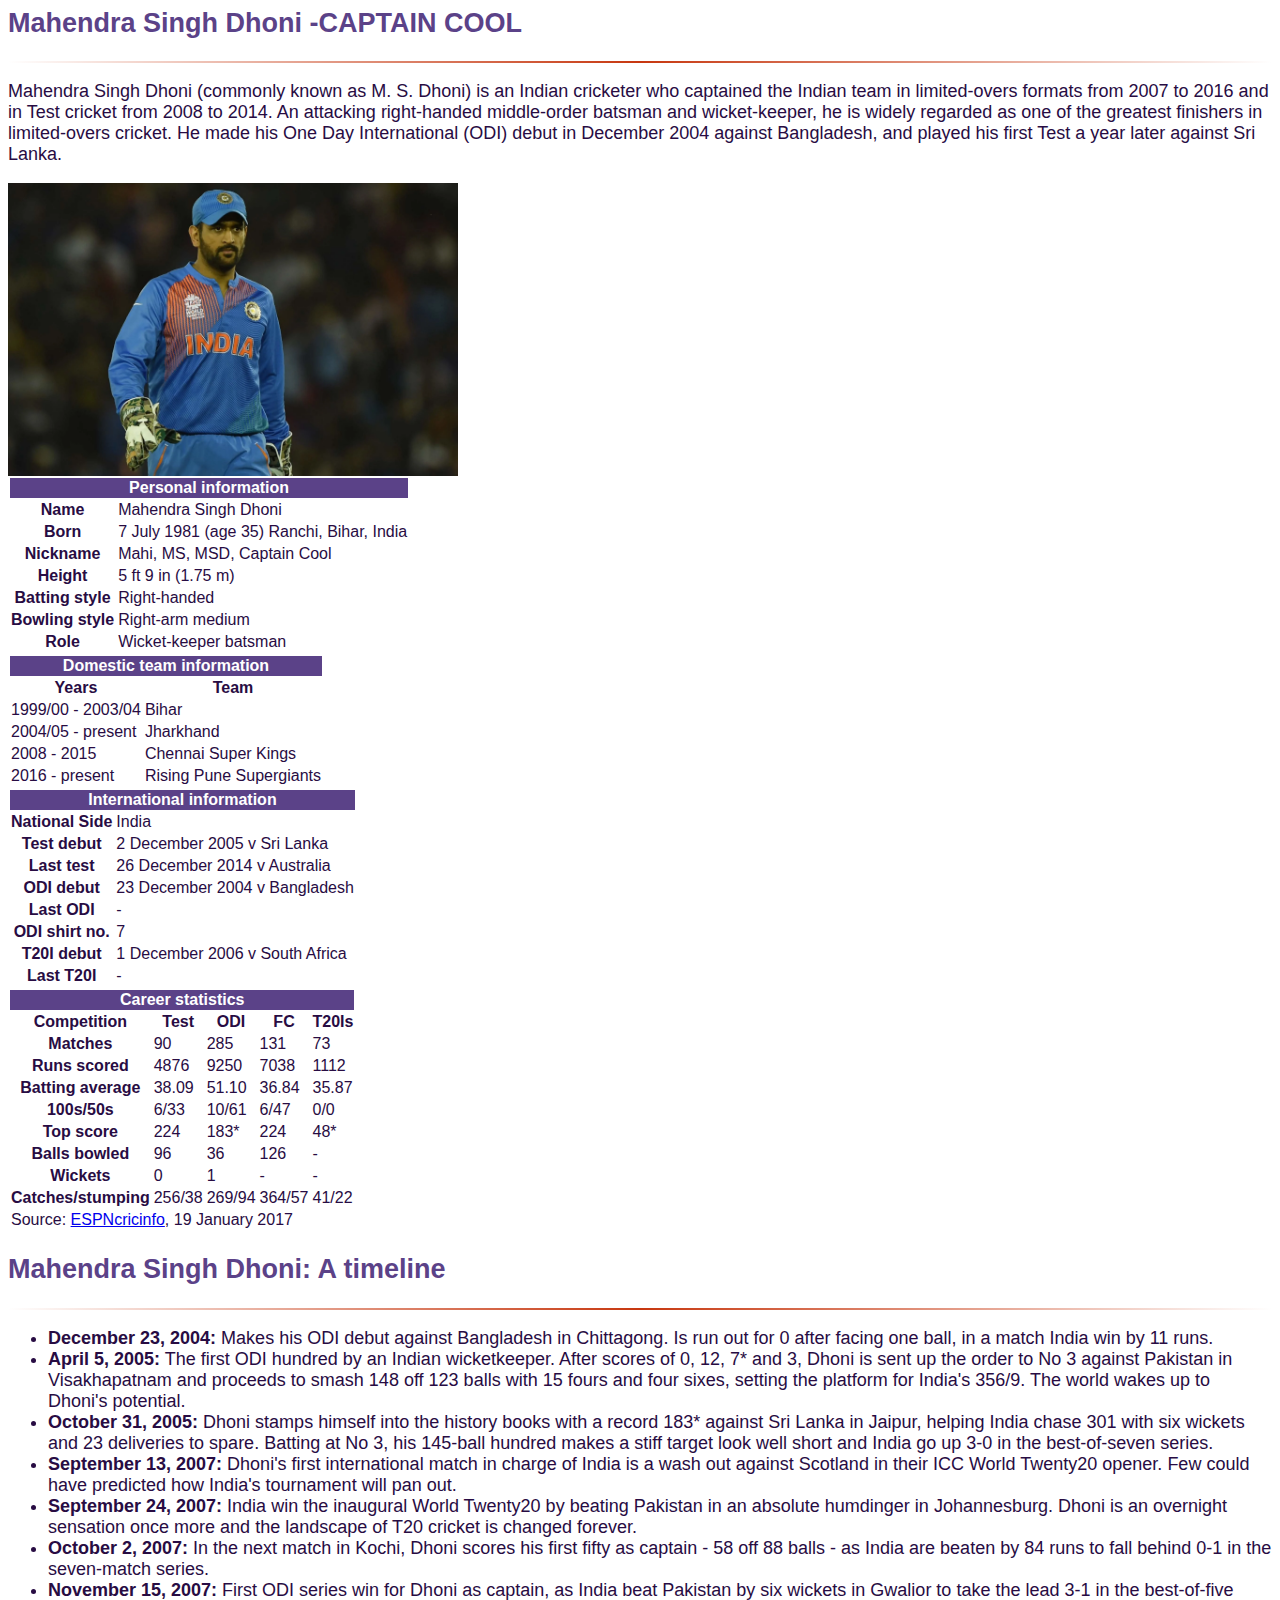
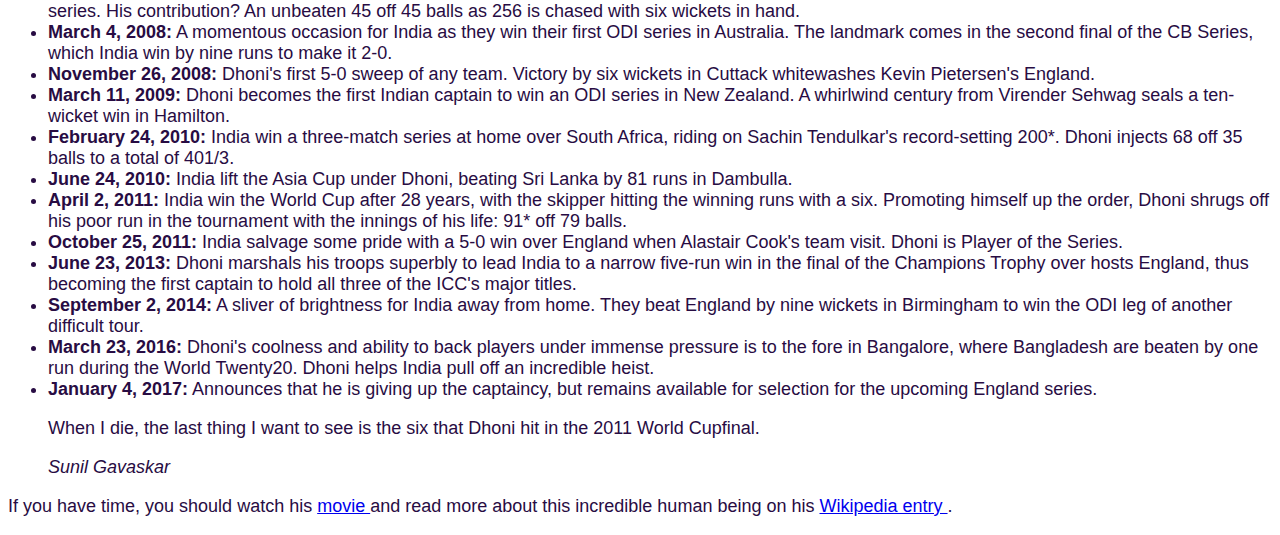
<file: tribute page/index.html>
<html lang="en">
  <head>
    <meta charset="utf-8">
    <meta http-equiv="X-UA-Compatible" content="IE=edge">
    <meta name="viewport" content="width=device-width, initial-scale=1">
    <title>MS Dhoni tribute page</title>
    
    <link rel="stylesheet" href="style.css">
   
 
  </head>
  <body>
    
    <main class="dhoni-main" id="main">
      <div class="container" data-aos="fade-up" data-aos-duration="600" data-aos-easing="ease-in"> <!-- I again had to add this extra div or container to fix issue I had with AOS library I keep sending me to mid of dhoni-intro, not at the begging -->
        <div class="row dhoni-intro">
          <div class="col-md-6">
            <h2 class="text-center">Mahendra Singh Dhoni  -CAPTAIN COOL</h2>
            <hr class="hr-style">
            <p class="text-justify">Mahendra Singh Dhoni (commonly known as M. S. Dhoni) is an Indian cricketer who captained the Indian team in limited-overs formats from 2007 to 2016 and in Test cricket from 2008 to 2014. An attacking right-handed middle-order batsman and wicket-keeper, he is widely regarded as one of the greatest finishers in limited-overs cricket. He made his One Day International (ODI) debut in December 2004 against Bangladesh, and played his first Test a year later against Sri Lanka.</li>
          </div>
          <div class="col-md-6 text-center">
            <img src="ms dhoni.webp" class="img" alt="MS Dhoni portrait image">
          </div>
        

        <div class="row dhoni-breif-intro-1">
          <div class="col-md-6">
            <table class="table table-hover table-condensed">
              <thead>
                <tr>
                  <th colspan="2" class="table-heading text-center">Personal information</th>
                </tr>
              </thead>
              <tbody>
                <tr>
                  <th>Name</th>
                  <td>Mahendra Singh Dhoni</td>
                </tr>
                <tr>
                  <th>Born</th>
                  <td>7 July 1981 (age 35) Ranchi, Bihar, India</td>
                </tr>
                <tr>
                  <th>Nickname</th>
                  <td>Mahi, MS, MSD, Captain Cool</td>
                </tr>
                <tr>
                  <th>Height</th>
                  <td>5 ft 9 in (1.75 m)</td>
                </tr>
                <tr>
                  <th>Batting style</th>
                  <td>Right-handed</td>
                </tr>
                <tr>
                  <th>Bowling style</th>
                  <td>Right-arm medium</td>
                </tr>
                <tr>
                  <th>Role</th>
                  <td>Wicket-keeper batsman</td>
                </tr>
              </tbody>
            </table>
          </div>

          <div class="col-md-6">
            <table >
              <thead>
                <tr>
                  <th colspan="2" class="table-heading text-center">Domestic team information</th>
                </tr>
              </thead>
              <tbody>
                <tr>
                  <th>Years</th>
                  <th>Team</th>
                </tr>
                <tr>
                  <td>1999/00 - 2003/04</td>
                  <td>Bihar</td>
                </tr>
                <tr>
                  <td>2004/05 - present</td>
                  <td>Jharkhand</td>
                </tr>
                <tr>
                  <td>2008 - 2015</td>
                  <td>Chennai Super Kings</td>
                </tr>
                <tr>
                  <td>2016 - present</td>
                  <td>Rising Pune Supergiants</td>
                </tr>
              </tbody>
            </table>
          </div>
        </div> <!-- ./ row - dhoni-breif-intro-1 -->

        <div class="row dhoni-breif-intro-2">
          <div class="col-md-6">
            <table >
              <thead>
                <tr>
                  <th colspan="2" class="table-heading text-center">International information</th>
                </tr>
              </thead>
              <tbody>
                <tr>
                  <th>National Side</th>
                  <td>India</td>
                </tr>
                <tr>
                  <th>Test debut</th>
                  <td>2 December 2005 v Sri Lanka</td>
                </tr>
                <tr>
                  <th>Last test</th>
                  <td>26 December 2014 v Australia</td>
                </tr>
                <tr>
                  <th>ODI debut</th>
                  <td>23 December 2004 v Bangladesh</td>
                </tr>
                <tr>
                  <th>Last ODI</th>
                  <td>-</td>
                </tr>
                <tr>
                  <th>ODI shirt no.</th>
                  <td>7</td>
                </tr>
                <tr>
                  <th>T20I debut</th>
                  <td>1 December 2006 v South Africa</td>
                </tr>
                <tr>
                  <th>Last T20I</th>
                  <td>-</td>
                </tr>
              </tbody>
            </table>
          </div>

          <div class="col-md-6">
            <table>
              <thead>
                <tr>
                  <th colspan="5" class="table-heading text-center">Career statistics</th>
                </tr>
              </thead>
              <tbody>
                <tr>
                  <th>Competition</th>
                  <th>Test</th>
                  <th>ODI</th>
                  <th>FC</th>
                  <th>T20Is</th>
                </tr>
                <tr>
                  <th>Matches</th>
                  <td>90</td>
                  <td>285</td>
                  <td>131</td>
                  <td>73</td>
                </tr>
                <tr>
                  <th>Runs scored</th>
                  <td>4876</td>
                  <td>9250</td>
                  <td>7038</td>
                  <td>1112</td>
                </tr>
                <tr>
                  <th>Batting average</th>
                  <td>38.09</td>
                  <td>51.10</td>
                  <td>36.84</td>
                  <td>35.87</td>
                </tr>
                <tr>
                  <th>100s/50s</th>
                  <td>6/33</td>
                  <td>10/61</td>
                  <td>6/47</td>
                  <td>0/0</td>
                </tr>
                <tr>
                  <th>Top score</th>
                  <td>224</td>
                  <td>183*</td>
                  <td>224</td>
                  <td>48*</td>
                </tr>
                <tr>
                  <th>Balls bowled</th>
                  <td>96</td>
                  <td>36</td>
                  <td>126</td>
                  <td>-</td>
                </tr>
                <tr>
                  <th>Wickets</th>
                  <td>0</td>
                  <td>1</td>
                  <td>-</td>
                  <td>-</td>
                </tr>
                <tr>
                  <th>Catches/stumping</th>
                  <td>256/38</td>
                  <td>269/94</td>
                  <td>364/57</td>
                  <td>41/22</td>
                </tr>
              </tbody>
              <tfoot>
                <tr class="text-right">
                  <td colspan="5">Source: <a href="http://www.cricinfo.com/india/content/player/28081.html" target="_blank">ESPNcricinfo</a>, 19 January 2017</td>
                </tr>
              </tfoot>
            </table>
          </div>
        </div>
      </div> <!-- ./container -->
    </main> <!-- ./ main -->

   

    <section class="container dhoni-timeline" data-aos="fade-up" data-aos-duration="600" data-aos-easing="ease-in">
    
      <h2 class="text-center" id="title-desktop">Mahendra Singh Dhoni: A timeline</h2>
      <hr class="hr-style">
      <div class="row">
        <div class="col-sm-10 col-sm-offset-1">
          <ul>
            <li><strong>December 23, 2004:</strong> Makes his ODI debut against Bangladesh in Chittagong. Is run out for 0 after facing one ball, in a match India win by 11 runs.</li>
            <li><strong>April 5, 2005:</strong> The first ODI hundred by an Indian wicketkeeper. After scores of 0, 12, 7* and 3, Dhoni is sent up the order to No 3 against Pakistan in Visakhapatnam and proceeds to smash 148 off 123 balls with 15 fours and four sixes, setting the platform for India's 356/9. The world wakes up to Dhoni's potential.</li>
            <li><strong>October 31, 2005:</strong> Dhoni stamps himself into the history books with a record 183* against Sri Lanka in Jaipur, helping India chase 301 with six wickets and 23 deliveries to spare. Batting at No 3, his 145-ball hundred makes a stiff target look well short and India go up 3-0 in the best-of-seven series.</li>
            <li><strong>September 13, 2007:</strong> Dhoni's first international match in charge of India is a wash out against Scotland in their ICC World Twenty20 opener. Few could have predicted how India's tournament will pan out.</li>
            <li><strong>September 24, 2007:</strong> India win the inaugural World Twenty20 by beating Pakistan in an absolute humdinger in Johannesburg. Dhoni is an overnight sensation once more and the landscape of T20 cricket is changed forever.</li>
            <li><strong>October 2, 2007:</strong> In the next match in Kochi, Dhoni scores his first fifty as captain - 58 off 88 balls - as India are beaten by 84 runs to fall behind 0-1 in the seven-match series.</li>
            <li><strong>November 15, 2007:</strong> First ODI series win for Dhoni as captain, as India beat Pakistan by six wickets in Gwalior to take the lead 3-1 in the best-of-five series. His contribution? An unbeaten 45 off 45 balls as 256 is chased with six wickets in hand.</li>
            <li><strong>March 4, 2008:</strong> A momentous occasion for India as they win their first ODI series in Australia. The landmark comes in the second final of the CB Series, which India win by nine runs to make it 2-0.</li>
            <li><strong>November 26, 2008:</strong> Dhoni's first 5-0 sweep of any team. Victory by six wickets in Cuttack whitewashes Kevin Pietersen's England.</li>
            <li><strong>March 11, 2009:</strong> Dhoni becomes the first Indian captain to win an ODI series in New Zealand. A whirlwind century from Virender Sehwag seals a ten-wicket win in Hamilton.</li>
            <li><strong>February 24, 2010:</strong> India win a three-match series at home over South Africa, riding on Sachin Tendulkar's record-setting 200*. Dhoni injects 68 off 35 balls to a total of 401/3.</li>
            <li><strong>June 24, 2010:</strong> India lift the Asia Cup under Dhoni, beating Sri Lanka by 81 runs in Dambulla.</li>
            <li><strong>April 2, 2011:</strong> India win the World Cup after 28 years, with the skipper hitting the winning runs with a six. Promoting himself up the order, Dhoni shrugs off his poor run in the tournament with the innings of his life: 91* off 79 balls.</li>
            <li><strong>October 25, 2011:</strong> India salvage some pride with a 5-0 win over England when Alastair Cook's team visit. Dhoni is Player of the Series.</li>
            <li><strong>June 23, 2013:</strong> Dhoni marshals his troops superbly to lead India to a narrow five-run win in the final of the Champions Trophy over hosts England, thus becoming the first captain to hold all three of the ICC's major titles.</li>
            <li><strong>September 2, 2014:</strong> A sliver of brightness for India away from home. They beat England by nine wickets in Birmingham to win the ODI leg of another difficult tour.</li>
            <li><strong>March 23, 2016:</strong> Dhoni's coolness and ability to back players under immense pressure is to the fore in Bangalore, where Bangladesh are beaten by one run during the World Twenty20. Dhoni helps India pull off an incredible heist.</li>
            <li><strong>January 4, 2017:</strong> Announces that he is giving up the captaincy, but remains available for selection for the upcoming England series.</li>
          </ul>
         
        </div>
        <div class="col-sm-10 col-sm-offset-1">
          <blockquote class="dhoni-appreciation">
            <p>When I die, the last thing I want to see is the six that Dhoni hit in the 2011 World Cupfinal.</p>
            <footer>
              <cite>Sunil Gavaskar<cite>
            </footer>
          </blockquote>
        </div>
        <div class="col-sm-10 col-sm-offset-1" id="dhoni-wiki-imdb-link">
          <p>If you have time, you should watch his <a href="http://www.imdb.com/title/tt4169250/" target="_blank">movie <span class="fa fa-video-camera"></span></a> and read more about this incredible human being on his <a href="https://en.wikipedia.org/wiki/Mahendra_Singh_Dhoni" target="_blank">Wikipedia entry <span class="fa fa-external-link"> </span></a>.</p>
        </div>
      </div>

  </body>
</html>
</file>
<file: tribute page/style.css>
:root {
    --dark-primary-color: #3a255f;
    --primary-color: #5b4288;
    --light-primary-color: #7f85ac;
    --text-icon-color:#FFFFFF;
    --primary-text-color:#212121;
    --secondary-text-color:#757575;
    --divider-color: #3d2626;
    --accent-color: #2c5870;
  }
  body {
    font-size: 18px;
    font-family: 'Raleway', sans-serif;
    color:rgb(40, 12, 67);
  }
  
  h1, h2, h3, h4, h5, h6 {
    color: var(--primary-color);
  }
  
 
  table {
    table-layout: fixed;
    word-wrap: break-word;
  }
  .table-heading {
    background-color: var(--primary-color);
    color: var(--text-icon-color);
  }
  hr.hr-style {
    margin-top: 0;
    border: 0;
    height: 2px;
    background-image: linear-gradient(to right, rgba(166, 40, 40, 0), rgb(199, 55, 15), rgba(218, 150, 150, 0));
  }
  hr.hr-style-two {
      margin-top: 0;
      border: 0;
      height: 0;
      border-top: 1px solid rgba(0, 0, 0, 0.1);
      border-bottom: 1px solid var(--divider-color);
  }

  .img{
    width: 450px;
   
  }
</file>
